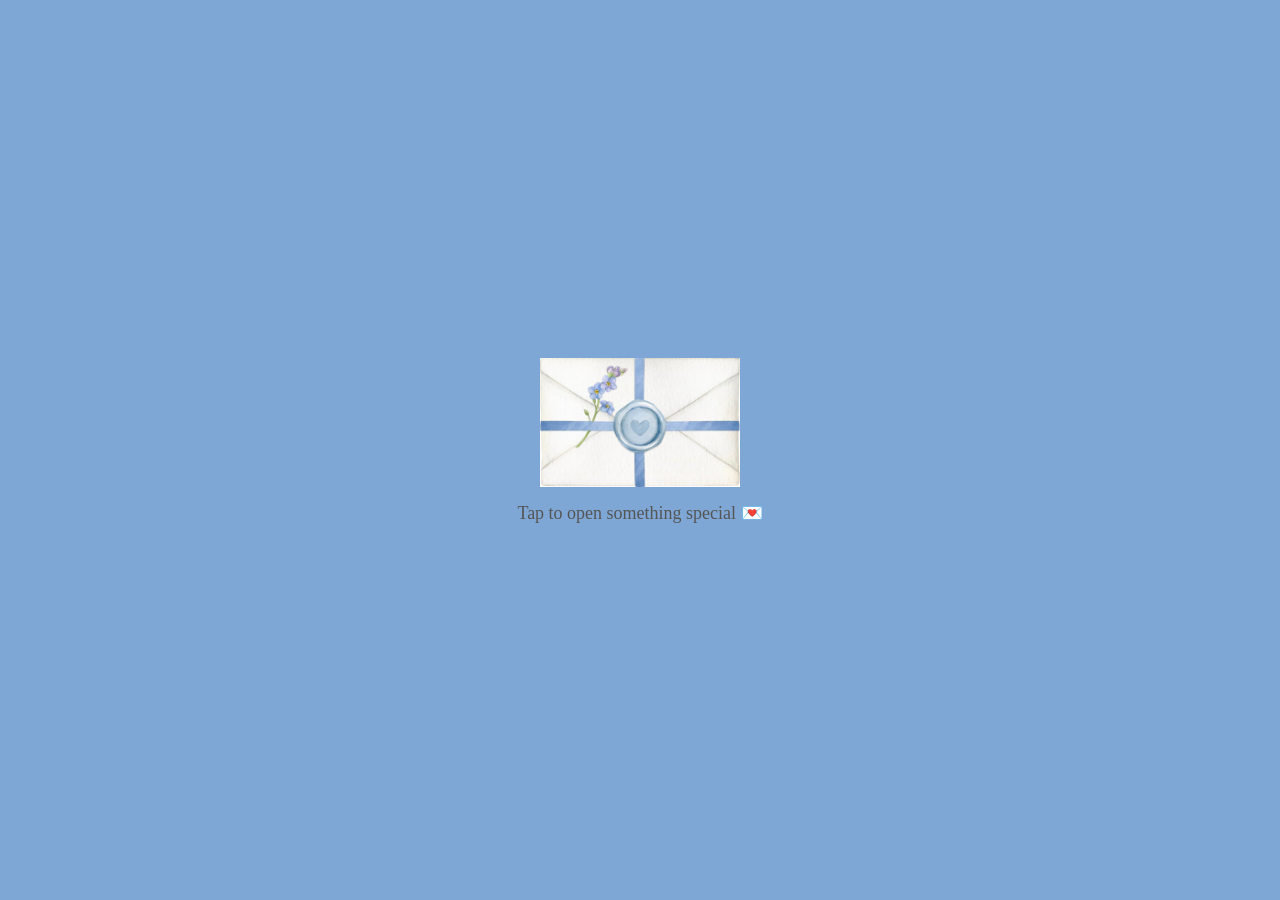
<file: index.html>
<!DOCTYPE html>
<html lang="en">
<head>
<meta charset="UTF-8">
<meta name="viewport" content="width=device-width, initial-scale=1.0">
<title>Love Website</title>

<!-- FIXED CSS PATH -->
<link rel="stylesheet" href="special/style.css">
</head>

<body>
    
<div class="container">

    <!-- PAGE 1 (ENVELOPE) -->
    <div class="card active" id="page1">
        <!-- FIXED IMAGE PATH -->
        <img src="special/envelope.jpg" class="cover-img" onclick="nextPage(2)">
        <p class="intro-text">Tap to open something special 💌</p>
    </div>

    <!-- PAGE 2 -->
    <div class="card" id="page2">
        <!-- FIXED IMAGE PATH -->
        <img src="special/SUKH.jpg" class="page2-img">
        <button onclick="nextPage(3)">Go to Letter 💙</button>
    </div>

    <!-- PAGE 3 -->
    <div class="card" id="page3">
        <div class="letter-box">
            <p id="typewriter"></p>
        </div>

        <button onclick="nextPage(1)">Restart</button>
    </div>

</div>
<script>
function nextPage(page) {
    let pages = document.querySelectorAll(".card");
    pages.forEach(p => p.classList.remove("active"));

    let currentPage = document.getElementById("page" + page);
    if (currentPage) {
        currentPage.classList.add("active");
    }

    if (page === 3) {
        let text = `Sukh,
I don’t know where to begin, because every time I try to put you into words, it feels like I’m leaving something important out. You’re not just a person to me—you’re a feeling I carry everywhere, quietly, like a secret that somehow makes everything lighter.
There’s something about you that stays with me even in your absence. The way you speak, the way you exist so effortlessly—it all lingers in my thoughts longer than I’d like to admit.
And maybe I don’t always say it out loud, but you’ve become a part of my everyday in ways I never planned.
I don’t know what name to give this… maybe it’s love, maybe it’s something growing into it. But I do know that when I think of comfort, I think of you. When I think of happiness, somehow your name is always there. 
You don’t have to be perfect. You don’t have to be anything more than who you already are. That’s exactly why you matter so much to me. And if someday you ever wonder if someone sees you, truly sees you—just know, I do.

LOVE YOU BUNNY 💘🫂
Always,
Yours`;

        let i = 0;
        let el = document.getElementById("typewriter");
        el.innerHTML = "";

        function typeWriter() {
            if (i < text.length) {
                el.innerHTML += text.charAt(i);
                i++;
                setTimeout(typeWriter, 40);
            }
        }

        typeWriter();
    }
}
</script>

</body>
</html>
</file>
<file: special/style.css>
body {
    margin: 0;
    font-family: 'Dancing Script', cursive;
    background: #7EA7D6;
}

.container {
    height: 100vh;
}

.card {
    display: none;
    height: 100vh;
    width: 100%;
    justify-content: center;
    align-items: center;
    flex-direction: column;
}

.card.active {
    display: flex;
}

/* ENVELOPE */
.cover-img {
    width: 200px;
    cursor: pointer;
    transition: 0.3s;
}

.cover-img:hover {
    transform: scale(1.05);
}

/* PAGE 2 IMAGE */
.page2-img {
    width: 300px;
    height: 300px;
    object-fit: cover;
    border-radius: 15px;
    margin-bottom: 15px;
    box-shadow: 0 8px 20px rgba(0,0,0,0.2);
}

/* LETTER BOX */
.letter-box {
    background: #7EA7D6;
    width: 90%;
    max-width: 400px;
    padding: 35px;
    border-radius: 25px;
    overflow-y: auto;
}

#typewriter {
    white-space: pre-line;
    line-height: 2;
    font-size: 17px;
    color: #00334d;
}

/* BUTTON */
button {
    padding: 12px 20px;
    border: none;
    background: #5bb8ff;
    color: white;
    border-radius: 10px;
    cursor: pointer;
    font-size: 16px;
}

/* PAGE 3 BACKGROUND */
#page3 {
    background: url("special/cute.JPG") center/cover no-repeat;
}

/* TEXT ANIMATION */
.intro-text {
    margin-top: 15px;
    font-size: 18px;
    color: #555;
    animation: fade 2s infinite alternate;
}

@keyframes fade {
    from { opacity: 0.5; }
    to { opacity: 1; }
}.card {
    display: none;
    height: 100vh;
    justify-content: center;
    align-items: center;
    flex-direction: column;
}

.card.active {
    display: flex;
}
body {
    margin: 0;
    font-family: Arial;
    background: #7EA7D6;   /* baby blue */
}
/* ENVELOPE IMAGE */
.cover-img {
    width: 200px;
    cursor: pointer;
    transition: 0.3s;
}

.cover-img:hover {
    transform: scale(1.05);
}
.page2-img {
    width: 300px;     /* small size */
    height: 300px;
    object-fit: cover;
    border-radius: 15px;
    margin-bottom: 15px;
    box-shadow: 0 8px 20px rgba(0,0,0,0.2);
}
.letter-box {
    background: #7EA7D6;
    width: 90%;
    max-width: 400px;

    padding: 35px;
    border-radius: 25px;
 overflow-y: auto;
}
#typewriter {
    white-space: pre-line;
    line-height: 2;
    font-size: 17px;
    color: #00334d;
}
body {
    margin: 0;
    font-family: 'Dancing Script', cursive;
}
/* BUTTON */
button {
    padding: 12px 20px;
    border: none;
    background: #5bb8ff;
    color: white;
    border-radius: 10px;
    cursor: pointer;
}
/* BUTTON */
button {
    padding: 12px 20px;
    border: none;
    background: #5bb8ff;
    color: white;
    border-radius: 10px;
    cursor: pointer;
    font-size: 16px;
}
#page3 {
    background: url("cute.JPG") center/cover no-repeat;
}
.intro-text {
    margin-top: 15px;
    font-size: 18px;
    color: #555;
    animation: fade 2s infinite alternate;
}

@keyframes fade {
    from { opacity: 0.5; }
    to { opacity: 1; }
}
</file>
